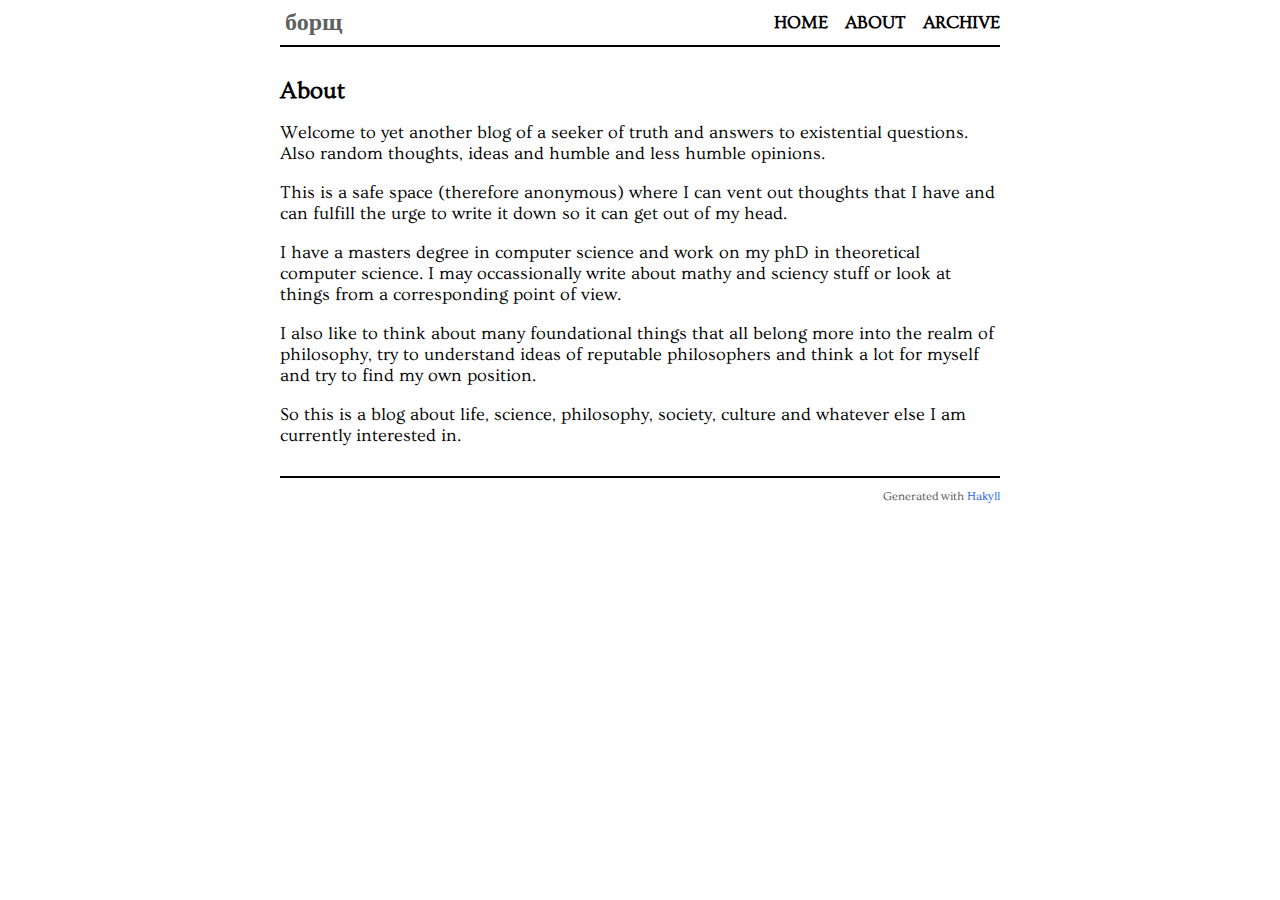
<file: about.html>
<!DOCTYPE html>
<html>
    <head>
        <meta http-equiv="Content-Type" content="text/html; charset=UTF-8" />
        <title>борщ - About</title>
        <link rel="icon shortcut" href="./favicon.ico" type="image/x-icon" />
        <link rel="apple-touch-icon" sizes="180x180" href="./apple-touch-icon.png">
        <link rel="icon" type="image/png" sizes="32x32" href="./favicon-32x32.png">
        <link rel="icon" type="image/png" sizes="16x16" href="./favicon-16x16.png">
        <link rel="manifest" href="./site.webmanifest">

        <meta name="description" content="A tasty soup of thoughts.">

        <link rel="stylesheet" type="text/css" href="http://necolas.github.io/normalize.css/2.1.3/normalize.css" />
        <script type="text/javascript" src="http://cdn.mathjax.org/mathjax/latest/MathJax.js?config=TeX-AMS-MML_HTMLorMML"></script>

        <link rel="stylesheet" type="text/css" href="./css/default.css" />
        <link rel="stylesheet" type="text/css" href="./css/syntax.css" />
    </head>
    <body>
        <div id="header">
            <div id="logo">
                <a href="./">борщ</a>
            </div>
            <div id="navigation">
                <a href="./">HOME</a>
                <a href="./about.html">ABOUT</a>
                <a href="./archive.html">ARCHIVE</a>
            </div>
        </div>

        <div id="content">
            <h1>About</h1>

            <p>Welcome to yet another blog of a seeker of truth and answers to existential questions. Also random thoughts, ideas and humble and less humble opinions.</p>
<p>This is a safe space (therefore anonymous) where I can vent out thoughts that I have and can fulfill the urge to write it down so it can get out of my head.</p>
<p>I have a masters degree in computer science and work on my phD in theoretical computer science. I may occassionally write about mathy and sciency stuff or look at things from a corresponding point of view.</p>
<p>I also like to think about many foundational things that all belong more into the realm of philosophy, try to understand ideas of reputable philosophers and think a lot for myself and try to find my own position.</p>
<p>So this is a blog about life, science, philosophy, society, culture and whatever else I am currently interested in.</p>
        </div>

        <div id="footer">
            Generated with <a href="http://jaspervdj.be/hakyll">Hakyll</a>
        </div>
    </body>
</html>
</file>
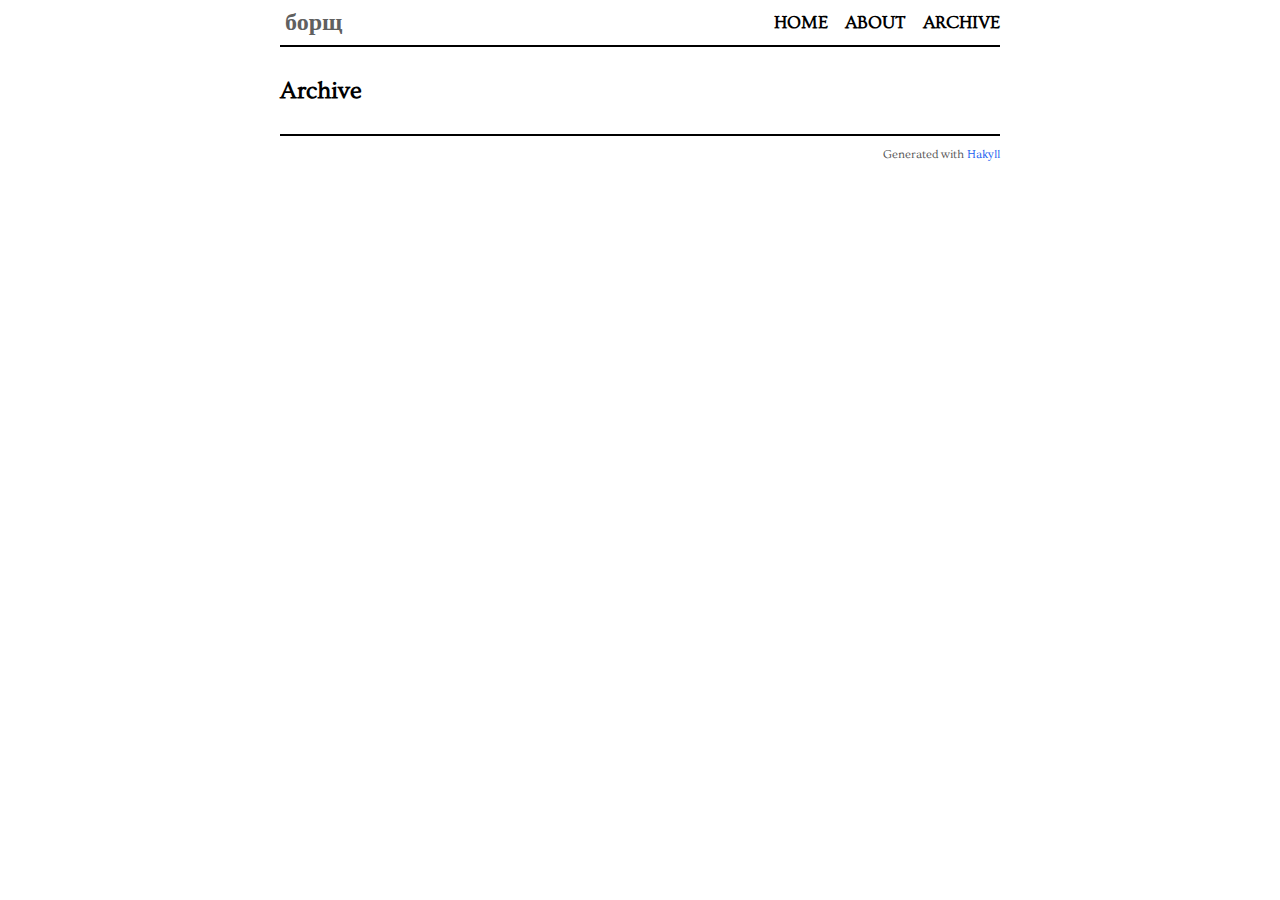
<file: archive.html>
<!DOCTYPE html>
<html>
    <head>
        <meta http-equiv="Content-Type" content="text/html; charset=UTF-8" />
        <title>борщ - Archive</title>
        <link rel="icon shortcut" href="./favicon.ico" type="image/x-icon" />
        <link rel="apple-touch-icon" sizes="180x180" href="./apple-touch-icon.png">
        <link rel="icon" type="image/png" sizes="32x32" href="./favicon-32x32.png">
        <link rel="icon" type="image/png" sizes="16x16" href="./favicon-16x16.png">
        <link rel="manifest" href="./site.webmanifest">

        <meta name="description" content="A tasty soup of thoughts.">

        <link rel="stylesheet" type="text/css" href="http://necolas.github.io/normalize.css/2.1.3/normalize.css" />
        <script type="text/javascript" src="http://cdn.mathjax.org/mathjax/latest/MathJax.js?config=TeX-AMS-MML_HTMLorMML"></script>

        <link rel="stylesheet" type="text/css" href="./css/default.css" />
        <link rel="stylesheet" type="text/css" href="./css/syntax.css" />
    </head>
    <body>
        <div id="header">
            <div id="logo">
                <a href="./">борщ</a>
            </div>
            <div id="navigation">
                <a href="./">HOME</a>
                <a href="./about.html">ABOUT</a>
                <a href="./archive.html">ARCHIVE</a>
            </div>
        </div>

        <div id="content">
            <h1>Archive</h1>

            

<ul>
    
</ul>


        </div>

        <div id="footer">
            Generated with <a href="http://jaspervdj.be/hakyll">Hakyll</a>
        </div>
    </body>
</html>
</file>
<file: css/default.css>
@import url(http://fonts.googleapis.com/css?family=Ovo);body{color:black;font-size:18px;font-family:"Ovo","Book Antiqua",Palatino,"Palatino Linotype","Palatino LT STD",Georgia,serif;margin:0px auto 0px auto;width:720px}a{outline:0;text-decoration:none;color:#2060f0}a:hover{text-decoration:underline}a:visited{color:#103080;outline:0}div#header{border-bottom:2px solid black;margin-bottom:30px;padding:12px 0px 12px 0px}div#logo a{color:#606060;float:left;font-size:24px;font-weight:bold;text-decoration:none;margin-left:5px;margin-top:-3px}div#logo a:hover{color:black}div#header #navigation{text-align:right}div#header #navigation a{color:black;font-size:18px;font-weight:bold;margin-left:12px;text-decoration:none}div#header #navigation a:hover{color:#2060f0}div#footer{border-top:solid 2px black;color:#555;font-size:12px;margin-top:30px;padding:12px 0px 12px 0px;text-align:right}h1{font-size:24px}h2{font-size:22px}h3{font-size:20px}code{font-size:16px}div.info{color:#555;font-size:16px;font-style:italic}
</file>
<file: css/syntax.css>
table.sourceCode,tr.sourceCode,td.lineNumbers,td.sourceCode,table.sourceCode pre{margin:0;padding:0;border:0;vertical-align:baseline;border:none}td.lineNumbers{border-right:1px solid #AAAAAA;text-align:right;color:#AAAAAA;padding-right:5px;padding-left:5px}td.sourceCode{padding-left:5px}.sourceCode span.kw{color:#007020;font-weight:bold}.sourceCode span.dt{color:#902000}.sourceCode span.dv{color:#40a070}.sourceCode span.bn{color:#40a070}.sourceCode span.fl{color:#40a070}.sourceCode span.ch{color:#4070a0}.sourceCode span.st{color:#4070a0}.sourceCode span.co{color:#60a0b0;font-style:italic}.sourceCode span.ot{color:#007020}.sourceCode span.al{color:red;font-weight:bold}.sourceCode span.fu{color:#06287e}.sourceCode span.re{}.sourceCode span.er{color:red;font-weight:bold}
</file>
